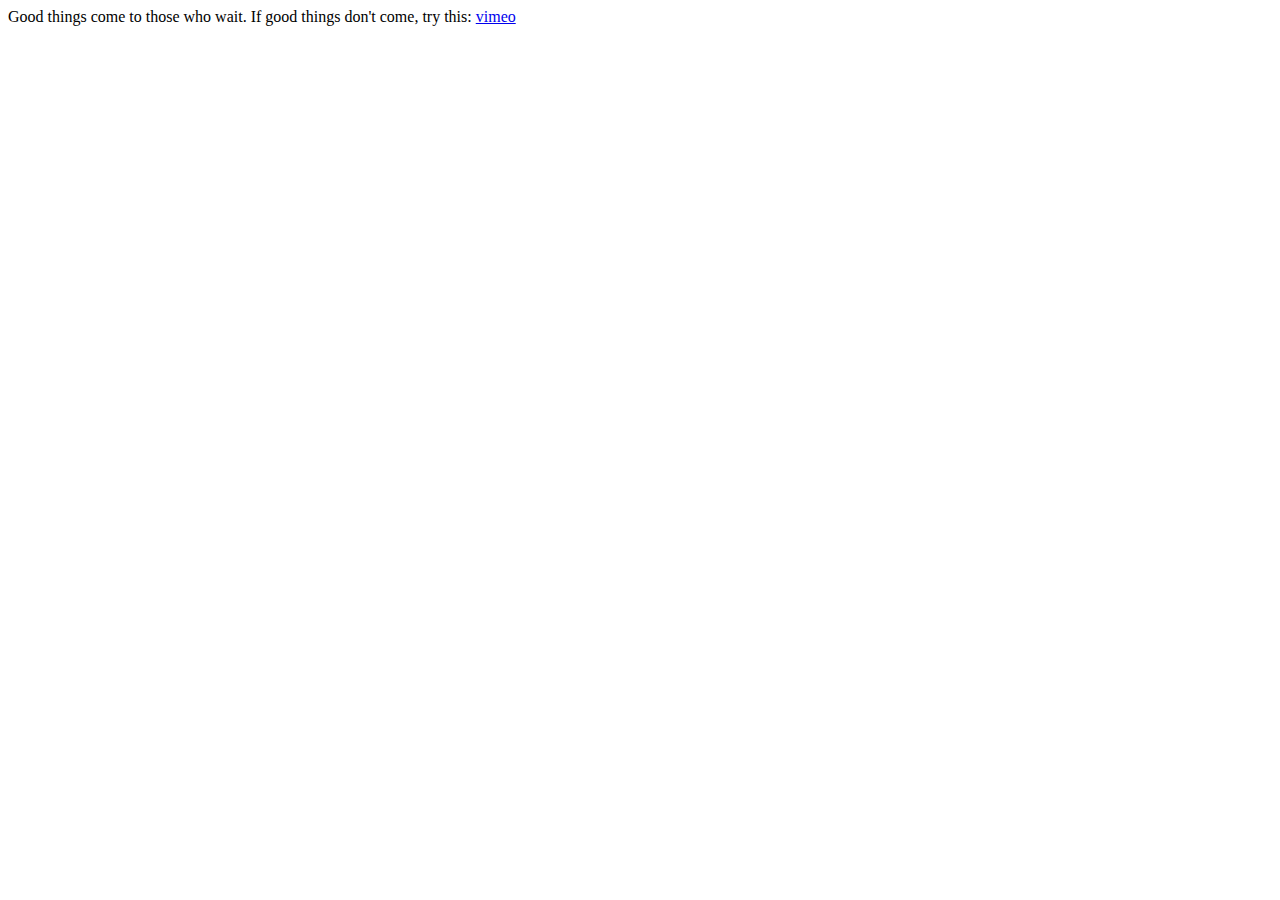
<file: pitch/index.html>
<html>
<head>
<title>AlphaLab Demo Day Pitch</title>
<meta http-equiv="refresh" content="2; URL=https://vimeo.com/242935777">
<meta name="keywords" content="automatic redirection">
</head>
<body>
  Good things come to those who wait. If good things don't come, try this: 
<a href="https://vimeo.com/242935777">vimeo</a> 
</body>
</html>
</file>
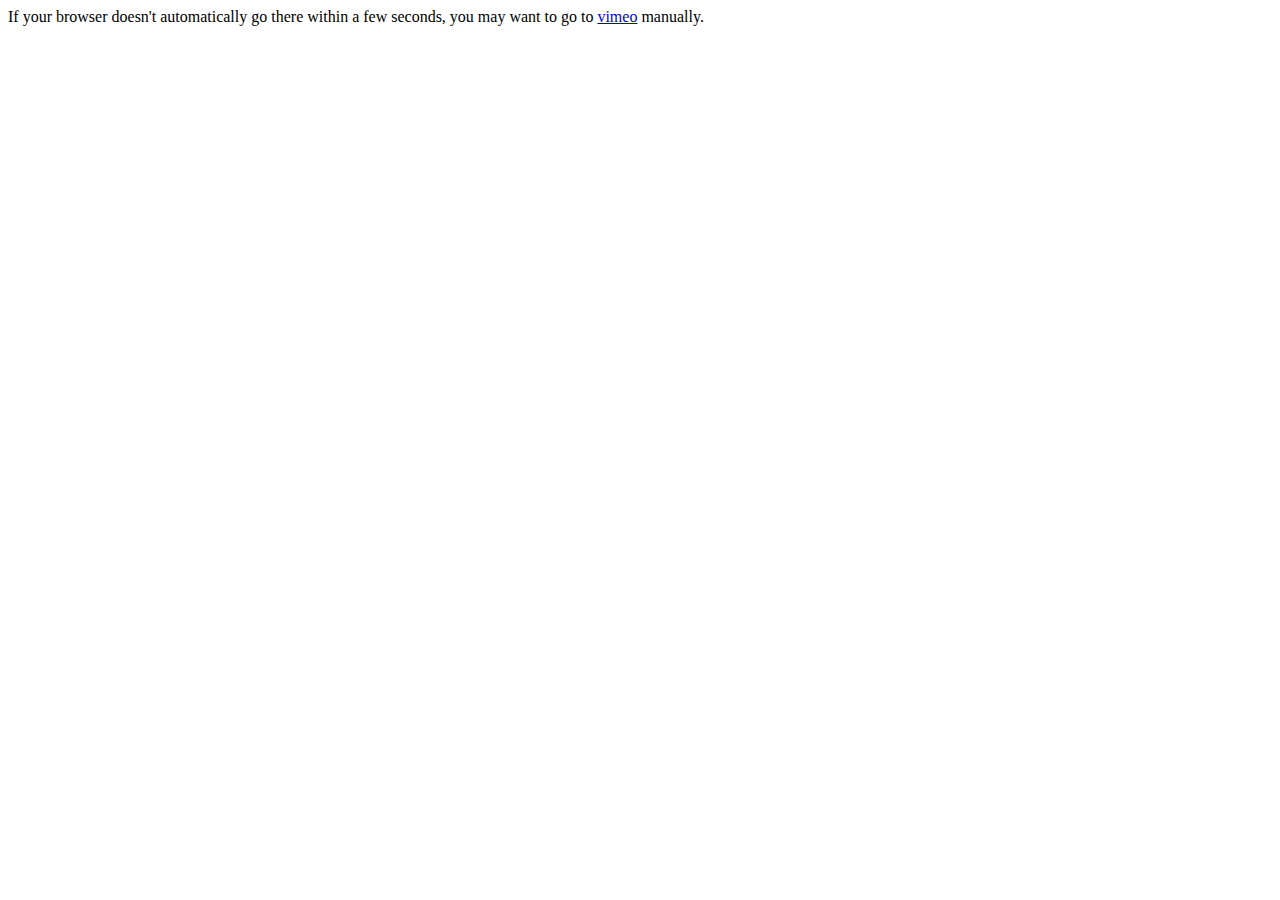
<file: alphalab-pitch.html>
<html>
<head>
<title>AlphaLab Demo Day Pitch</title>
<meta http-equiv="refresh" content="2; URL=https://vimeo.com/242935777">
<meta name="keywords" content="automatic redirection">
</head>
<body>
If your browser doesn't automatically go there within a few seconds, 
you may want to go to 
<a href="https://vimeo.com/242935777">vimeo</a> 
manually.
</body>
</html>
</file>
